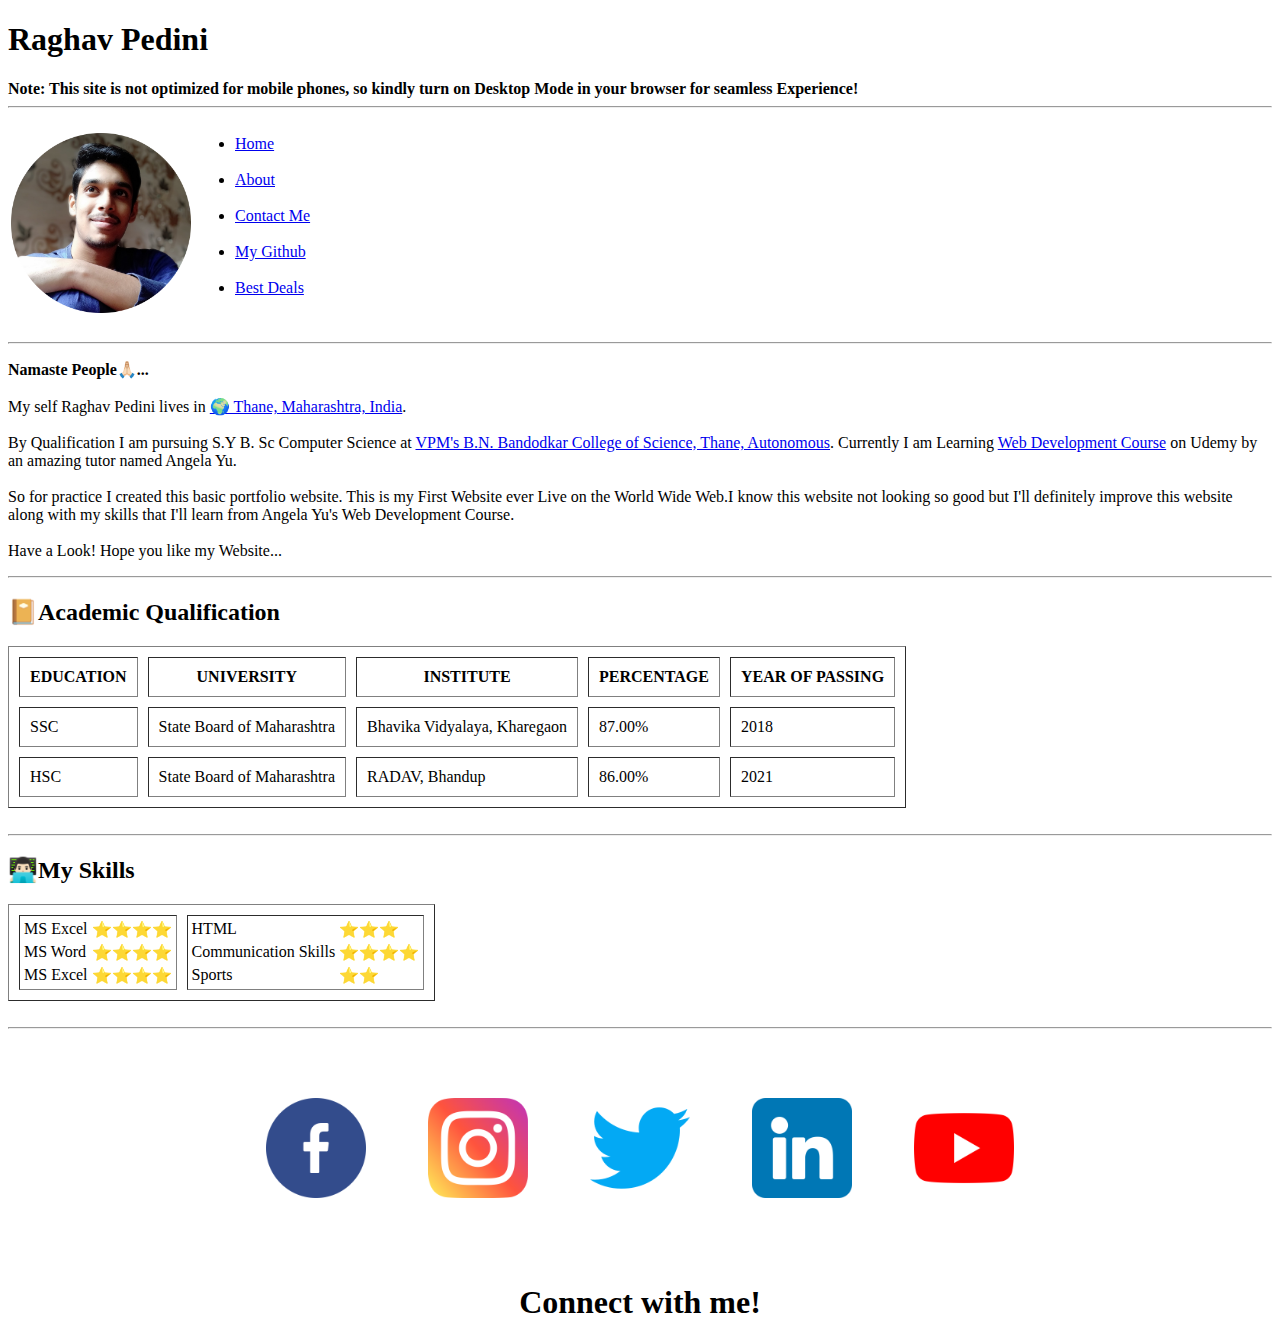
<file: index.html>
<!DOCTYPE html>
<html lang="en">
<head>
    <meta charset="UTF-8">
    <meta http-equiv="X-UA-Compatible" content="IE=edge">
    <meta name="viewport" content="width=device-width, initial-scale=1.0">
    <title>Home | Raghav Pedini</title>
    <!-- <link rel="stylesheet" href="CSS/styles.css"> -->
</head>
<body>
    <h1>Raghav Pedini</h1>
    <b>Note: This site is not optimized for mobile phones, so kindly turn on Desktop Mode in your browser for seamless Experience!</b><br>
   <hr>
   <table>
    <tr>
        <td>
            <a href="index.html">
                <img src="IMAGES/profileimage.png" alt="raghav_pedini_profile_image" height="180" width="180">
            </a>
           
        </td>
        <td>
            <ul>
            <li><a href="index.html">Home</a></li><br>
            <li><a href="about.html">About</a></li><br>
            <li><a href="contact.html">Contact Me</a></li><br>
            <li><a href="https://github.com/raghavpedini14">My Github</a></li><br>
            <li><a href="bestdeals.html">Best Deals</a></li><br>
        </ul>
        </td>
    </tr>
   </table>
   <hr>
   <p>
    <b>Namaste People🙏🏻...</b> <br><br>
    My self Raghav Pedini lives in <a href="https://goo.gl/maps/qojLyKay8PDfPY7s5">🌍 Thane, Maharashtra, India</a>. <br><br>
    By Qualification I am pursuing S.Y B. Sc Computer Science at <a href="https://vpmthane.org/">VPM's B.N. Bandodkar College of Science, Thane, Autonomous</a>. Currently I am Learning <a href="https://www.udemy.com/share/101qYw3@OHRdEnKrJfvPYFhHk-MpUVNsJGwhyht7xgG0--2SwDOwlUginngF1Fp0ymhoSMc6Vg==/">Web Development Course</a> on Udemy by an amazing tutor named Angela Yu. <br><br>
    So for practice I created this basic portfolio website. This is my First Website ever Live on the World Wide Web.I know this website not looking so good but I'll definitely improve this website along with my skills that I'll learn from Angela Yu's Web Development Course. <br><br>
    Have a Look! Hope you like my Website...
</p>
<hr>
<h2>📔Academic Qualification</h2>
<table cellspacing="10" cellpadding="10" border="1">
    <tr>
        <th>EDUCATION</th>
        <th>UNIVERSITY</th>
        <th>INSTITUTE</th>
        <th>PERCENTAGE</th>
        <th>YEAR OF PASSING</th>
    </tr>
    <tr>
        <td>SSC</td>
        <td>State Board of Maharashtra</td>
        <td>Bhavika Vidyalaya, Kharegaon</td>
        <td>87.00%</td>
        <td>2018</td>
    </tr>
    <tr>
        <td>HSC</td>
        <td>State Board of Maharashtra</td>
        <td>RADAV, Bhandup</td>
        <td>86.00%</td>
        <td>2021</td>
    </tr>
</table><br>
<hr>
<h2>👨🏻‍💻My Skills</h2>
<table border="1" cellspacing="10">
    <tr>
        <td>
            <table>
            <tr>
                <td>MS Excel</td>
                <td>⭐⭐⭐⭐</td>
            </tr>
            <tr>
                <td>MS Word</td>
                <td>⭐⭐⭐⭐</td>
            </tr>
            <tr>
                <td>MS Excel</td>
                <td>⭐⭐⭐⭐</td>
            </tr>
        </table>
        </td>

        <td>
            <table>
            <tr>
                <td>HTML</td>
                <td>⭐⭐⭐</td>
            </tr>
            <tr>
                <td>Communication Skills</td>
                <td>⭐⭐⭐⭐</td>
            </tr>
            <tr>
                <td>Sports</td>
                <td>⭐⭐</td>
            </tr>
        </table>
        </td>
    </tr>
</table><br>
<hr>
<table align="center" cellspacing="60">
   <tr>
    <td>
        <a href="https://www.facebook.com/raghavpedinifb">
            <img src="IMAGES/facebook.png" alt="raghavpedinifacebook" height="100" width="100">
        </a>
    </td>

    <td>
        <a href="https://www.instagram.com/raghavpedini.14/">
            <img src="IMAGES/instagram.png" alt="raghavpediniinstagram" height="100" width="100">
        </a>
    </td>

    <td>
        <a href="https://twitter.com/raghavpedini14">
            <img src="IMAGES/twitter.png" alt="raghavpedinitwitter" height="100" width="100">
        </a>
    </td>

    <td>
        <a href="http://www.linkedin.com/in/sitarampedini">
            <img src="IMAGES/linkedin.png" alt="raghavpedinilinkedin" height="100" width="100">
        </a>
    </td>

    <td>
        <a href="https://www.youtube.com/@raghavpedini">
            <img src="IMAGES/youtube.png" alt="raghavpediniyoutube" height="100" width="100">
        </a>
    </td>
   </tr>
</table>
<p >
    <h1 align="center">Connect with me!</h1>
</p>
</body>
</html>
</file>
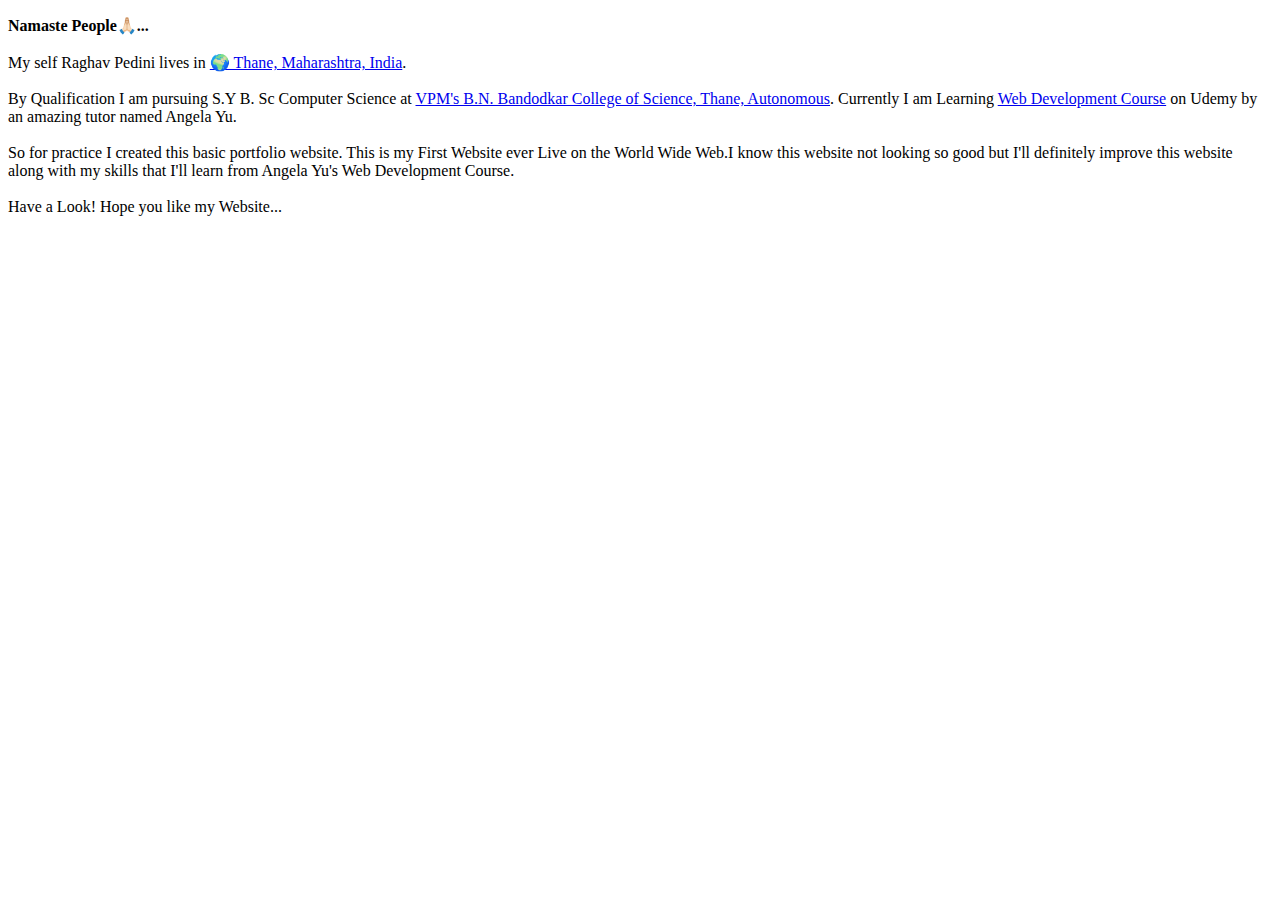
<file: about.html>
<!DOCTYPE html>
<html lang="en">
<head>
    <meta charset="UTF-8">
    <meta http-equiv="X-UA-Compatible" content="IE=edge">
    <meta name="viewport" content="width=device-width, initial-scale=1.0">
    <title>About | Raghav Pedini</title>
    <!-- <link rel="stylesheet" href="CSS/styles.css"> -->
</head>
<body>
    <p>
        <b>Namaste People🙏🏻...</b> <br><br>
        My self Raghav Pedini lives in <a href="https://goo.gl/maps/qojLyKay8PDfPY7s5">🌍 Thane, Maharashtra, India</a>. <br><br>
        By Qualification I am pursuing S.Y B. Sc Computer Science at <a href="https://vpmthane.org/">VPM's B.N. Bandodkar College of Science, Thane, Autonomous</a>. Currently I am Learning <a href="https://www.udemy.com/share/101qYw3@OHRdEnKrJfvPYFhHk-MpUVNsJGwhyht7xgG0--2SwDOwlUginngF1Fp0ymhoSMc6Vg==/">Web Development Course</a> on Udemy by an amazing tutor named Angela Yu. <br><br>
        So for practice I created this basic portfolio website. This is my First Website ever Live on the World Wide Web.I know this website not looking so good but I'll definitely improve this website along with my skills that I'll learn from Angela Yu's Web Development Course. <br><br>
        Have a Look! Hope you like my Website...
    </p>
</body>
</html>
</file>
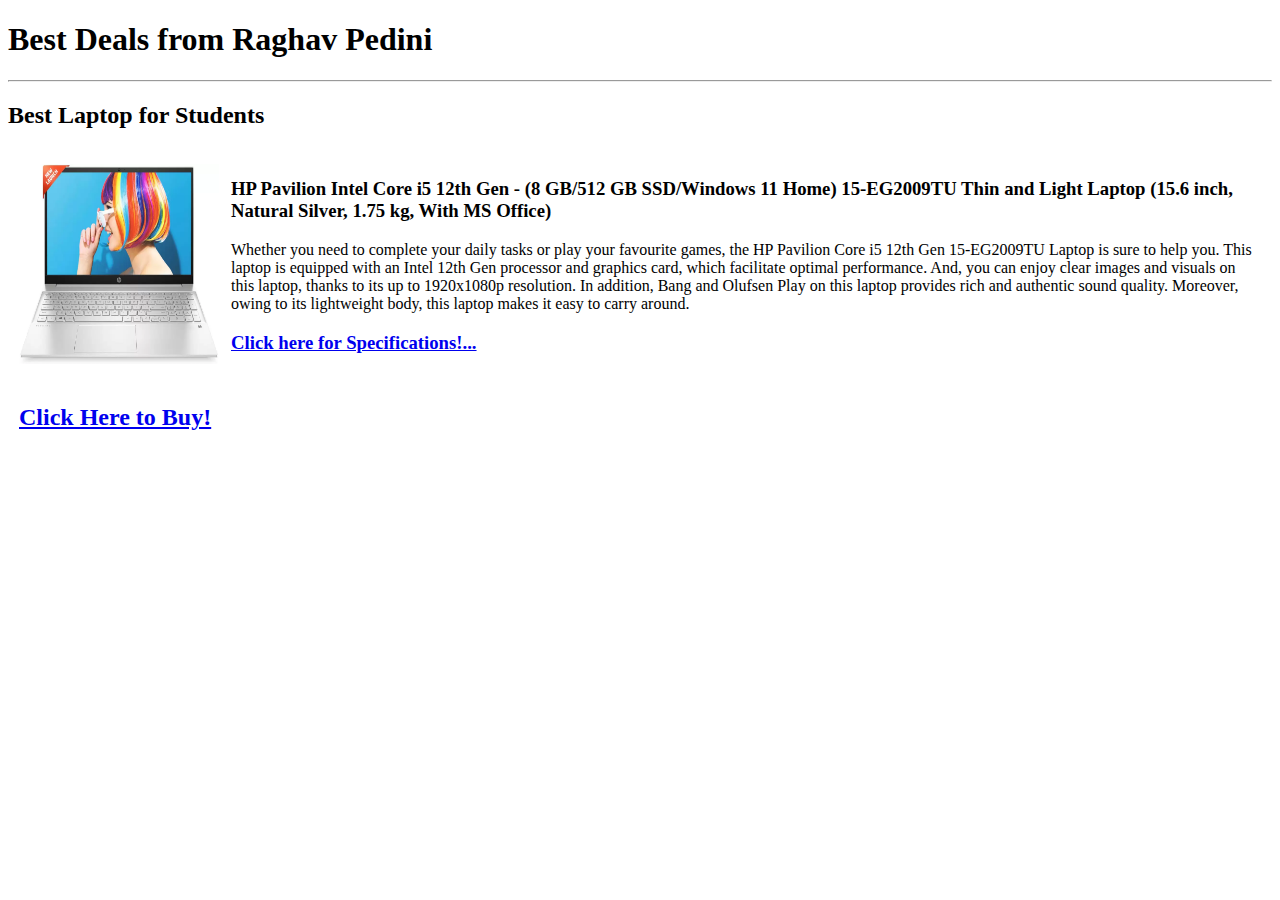
<file: bestdeals.html>
<!DOCTYPE html>
<html lang="en">
<head>
    <meta charset="UTF-8">
    <meta http-equiv="X-UA-Compatible" content="IE=edge">
    <meta name="viewport" content="width=device-width, initial-scale=1.0">
    <title>Best Deals | Raghav Pedini</title>
    <!-- <link rel="stylesheet" href="CSS/styles.css"> -->
</head>
<body>
    <h1>Best Deals from Raghav Pedini</h1>
    <hr>
    <h2>Best Laptop for Students</h2>
    <table cellspacing="10">
        <tr>
            <td>
                <a href="https://ekaro.in/enkr20230206s20669758">
                    <img src="IMAGES/hplaptop.webp" alt="HP Laptop" height="200" width="200">
                </a>
            </td>
            <td>
                <p>

                    <h3>HP Pavilion Intel Core i5 12th Gen - (8 GB/512 GB SSD/Windows 11 Home) 15-EG2009TU Thin and Light Laptop  (15.6 inch, Natural Silver, 1.75 kg, With MS Office)</h3>
                    
Whether you need to complete your daily tasks or play your favourite games, the HP Pavilion Core i5 12th Gen 15-EG2009TU Laptop is sure to help you. This laptop is equipped with an Intel 12th Gen processor and graphics card, which facilitate optimal performance. And, you can enjoy clear images and visuals on this laptop, thanks to its up to 1920x1080p resolution. In addition, Bang and Olufsen Play on this laptop provides rich and authentic sound quality. Moreover, owing to its lightweight body, this laptop makes it easy to carry around.
                </p>
                <h3><a href="https://ekaro.in/enkr20230206s20669758">Click here for Specifications!...</a></h3>
            </td>
        </tr>
        <tr>
            <td>
                <h2><a href="https://ekaro.in/enkr20230206s20669758">Click Here to Buy!</a></h2>
            </td>
        </tr>
    </table>
</body>
</html>
</file>
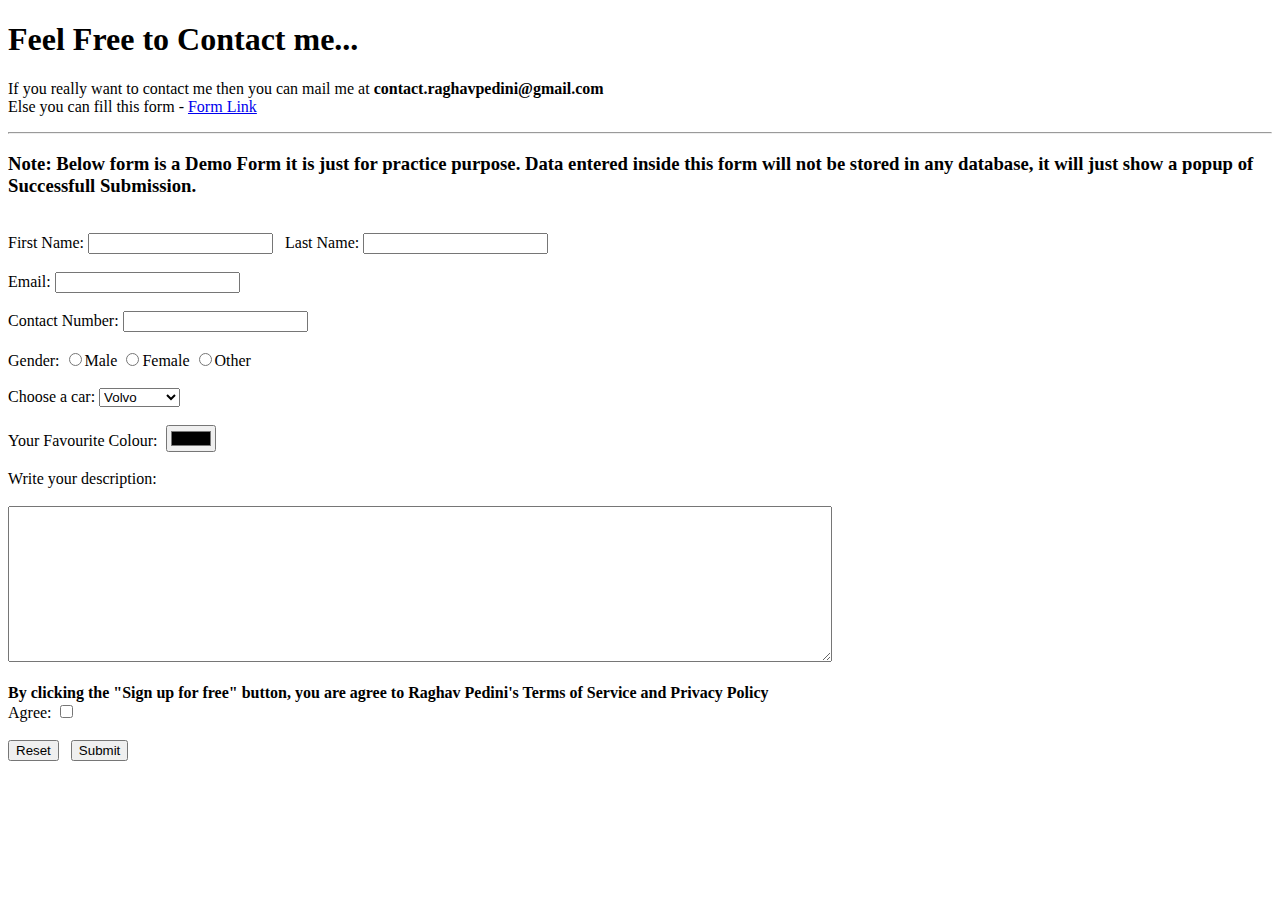
<file: contact.html>
<!DOCTYPE html>
<html lang="en">
<head>
    <meta charset="UTF-8">
    <meta http-equiv="X-UA-Compatible" content="IE=edge">
    <meta name="viewport" content="width=device-width, initial-scale=1.0">
    <title>Contact | Raghav Pedini</title>
    <!-- <link rel="stylesheet" href="CSS/styles.css"> -->
</head>
<body>
    <h1>Feel Free to Contact me...</h1>
    <p>
        If you really want to contact me then you can mail me at <strong>contact.raghavpedini@gmail.com</strong>  <br>
        Else you can fill this form - <a href="https://forms.gle/4N3CVDwXktzCts1a9">Form Link</a>
    </p>
        <hr>
<h3>
    <b>Note: </b> Below form is a Demo Form it is just for practice purpose. Data entered inside this form will not be stored in any database, it will just show a popup of Successfull Submission.
</h3><br>
<form action="formsubmitted.html" method="get">
    <label>First Name: </label><input type="text">
    &nbsp&nbsp<label>Last Name: </label><input type="text"><br><br>
    <label>Email: </label><input type="email"><br><br>
    <label>Contact Number: </label><input type="number"><br><br>
    <label>Gender:</label>
    <input type="radio" name="gender">Male
    <input type="radio" name="gender">Female
    <input type="radio" name="gender">Other
    <br><br>
    
    <label>Choose a car:</label>
<select>
  <option value="volvo">Volvo</option>
  <option value="saab">Saab</option>
  <option value="mercedes">Mercedes</option>
  <option value="audi">Audi</option>
</select><br><br>
<label>Your Favourite Colour: &nbsp</label><input type="color"><br><br>
<label>Write your description: </label><br><br>
<textarea cols="100" rows="10"></textarea><br><br>
<b>By clicking the "Sign up for free" button, you are agree to Raghav Pedini's Terms of Service and Privacy Policy</b><br>
<label>Agree: </label> <input type="checkbox"><br><br>
<input type="reset"> &nbsp <input type="submit">

    
</form>
</body>
</html>
</file>
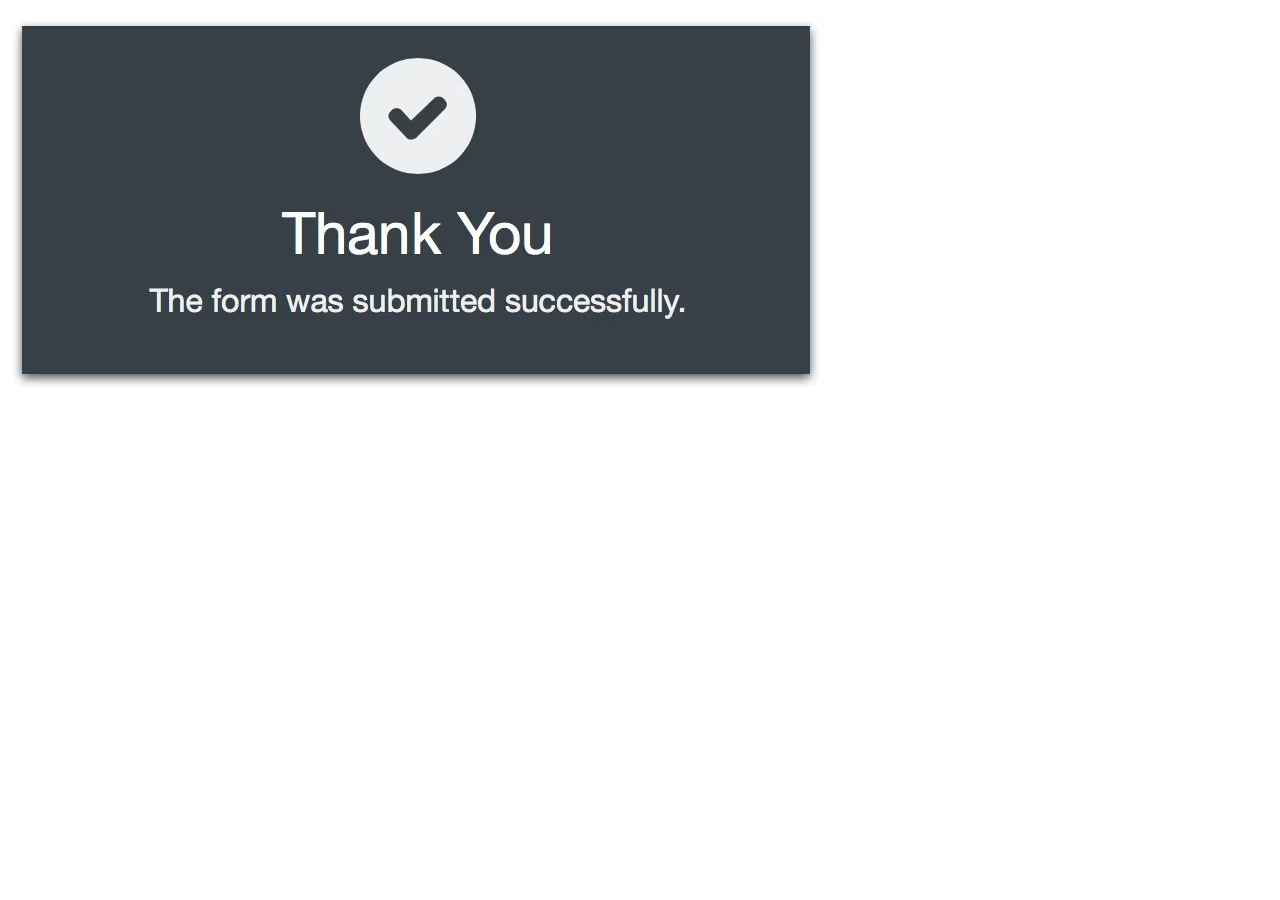
<file: formsubmitted.html>
<!DOCTYPE html>
<html lang="en">
<head>
    <meta charset="UTF-8">
    <meta http-equiv="X-UA-Compatible" content="IE=edge">
    <meta name="viewport" content="width=device-width, initial-scale=1.0">
    <title>Form Submitted!</title>
    <!-- <link rel="stylesheet" href="CSS/styles.css"> -->
</head>
<body>
    <p>
        <img src="IMAGES/formsubmitted.avif" alt="Your_form_is_successfully_submitted">
    </p>
</body>
</html>
</file>
<file: CSS/styles.css>
body {
    background-color: #f3dfc4;
}

hr {
    border-style: dotted none none;
    border-color: grey;
    border-width: 5px;
    /* width: 5%; */
}
h1,h2,h3 {
    color: chocolate;
}
</file>
